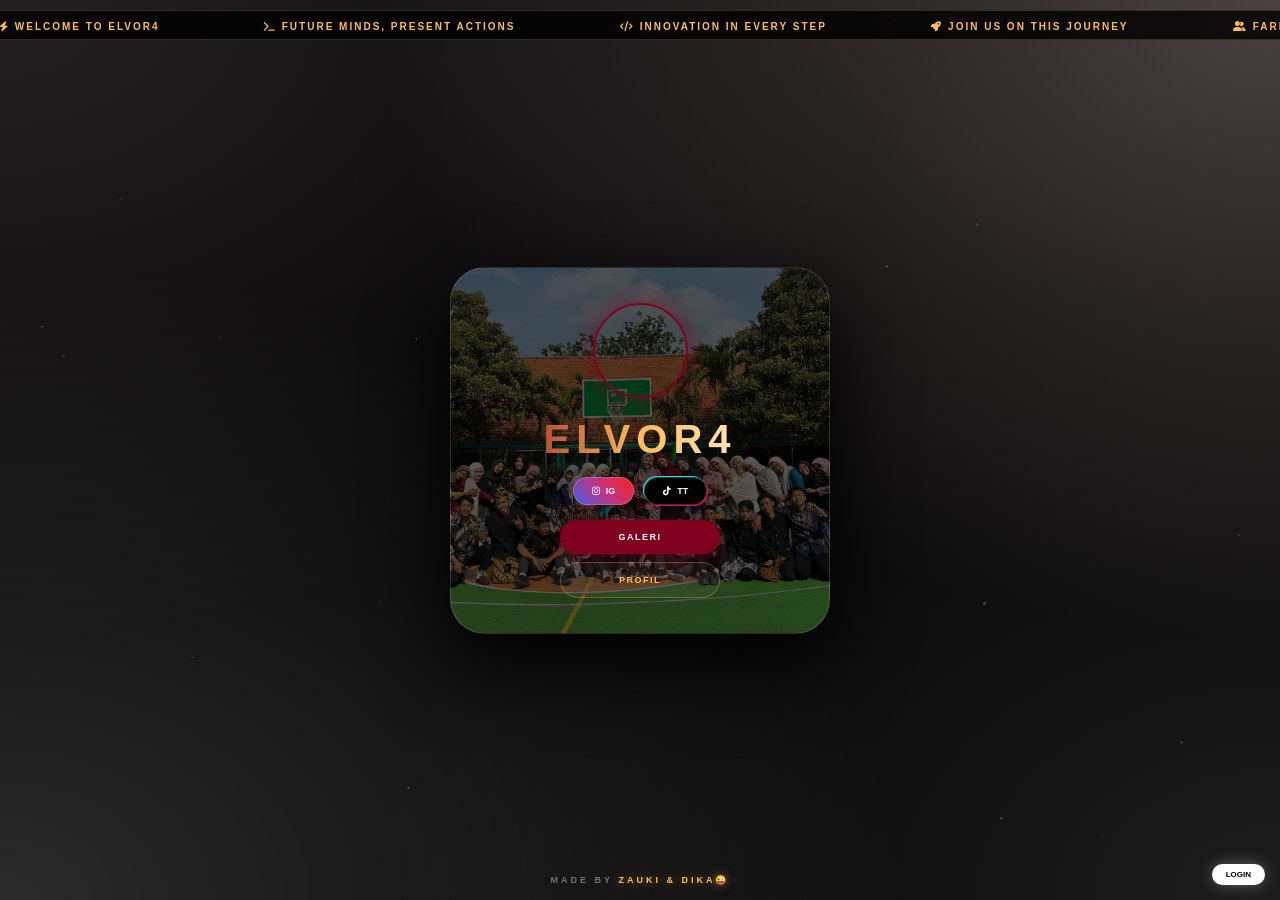
<file: index.html>
<!DOCTYPE html>
<html lang="id">
<head>
    <meta charset="UTF-8">
    <meta name="viewport" content="width=device-width, initial-scale=1.0">
    <title>ELVOR4 - Official Home</title>
    <link rel="stylesheet" href="https://cdnjs.cloudflare.com/ajax/libs/font-awesome/6.0.0/css/all.min.css">
    <style>
        * { box-sizing: border-box; margin: 0; padding: 0; user-select: none; }
        
        body {
            height: 100vh;
            background: #050505;
            background-image: 
                radial-gradient(at 0% 0%, rgba(255, 223, 231, 0.12) 0px, transparent 50%),
                radial-gradient(at 100% 0%, rgba(83, 72, 72, 0.9) 0px, transparent 50%),
                radial-gradient(at 100% 100%, rgba(123, 120, 122, 0.2) 0px, transparent 50%),
                radial-gradient(at 0% 100%, rgba(255, 255, 255, 0.15) 0px, transparent 50%);
            animation: bgMesh 15s ease infinite;
            font-family: 'Segoe UI', sans-serif;
            display: flex; align-items: center; justify-content: center;
            overflow: hidden; color: white; position: relative;
        }

        @keyframes bgMesh {
            0%, 100% { background-size: 100% 100%; }
            50% { background-size: 130% 130%; }
        }

        #particles { position: absolute; top: 0; left: 0; width: 100%; height: 100%; z-index: 0; pointer-events: none; }

        .formula-container { position: absolute; top: 0; left: 0; width: 100%; height: 100%; pointer-events: none; z-index: 1; overflow: hidden; }
        .formula { position: absolute; color: white; opacity: 0.15; font-family: serif; font-style: italic; animation: slideUp linear infinite; white-space: nowrap; }
        @keyframes slideUp { from { transform: translateY(110vh); } to { transform: translateY(-20vh); } }

        #toast {
            position: fixed; top: -100px; left: 50%; transform: translateX(-50%);
            padding: 12px 24px; background: #800020;
            border: 2px solid #ffbd59; border-radius: 12px; font-size: 11px;
            font-weight: 900; color: white; z-index: 2000;
            transition: top 0.4s cubic-bezier(0.175, 0.885, 0.32, 1.275);
            text-transform: uppercase; box-shadow: 0 0 25px rgba(255, 189, 89, 0.3);
        }

        .overlay { display: none; position: fixed; top: 0; left: 0; width: 100%; height: 100%; background: rgba(0,0,0,0.9); z-index: 999; backdrop-filter: blur(10px); }
        .login-modal {
            display: none; position: fixed; top: 50%; left: 50%; transform: translate(-50%, -50%);
            background: #0f0f0f; padding: 30px; border-radius: 25px; border: 2px solid #800020;
            z-index: 1000; width: 280px; text-align: center; box-shadow: 0 0 40px #80002055;
        }
        .login-modal input {
            width: 100%; padding: 12px; margin: 15px 0; background: #000; border: 1px solid #ffbd59;
            color: white; border-radius: 10px; text-align: center; outline: none; font-size: 13px;
        }

        .news-ticker {
            position: fixed; top: 10px; left: 0; width: 100%; height: 30px;
            background: rgba(0, 0, 0, 0.8); backdrop-filter: blur(15px);
            z-index: 60; display: flex; align-items: center; overflow: hidden;
            border-top: 1px solid rgba(255, 189, 89, 0.2); border-bottom: 1px solid rgba(255, 189, 89, 0.2);
        }

        .ticker-wrapper { white-space: nowrap; display: inline-block; animation: tickerFlow 35s linear infinite; }
        .ticker-item { display: inline-block; padding-right: 100px; font-size: 10px; font-weight: 800; color: #ffbd59; text-transform: uppercase; letter-spacing: 2px; }

        @keyframes tickerFlow { 0% { transform: translateX(100vw); } 100% { transform: translateX(-100%); } }

        .hero { 
            text-align: center; z-index: 10; width: 85%; max-width: 380px;
            padding: 35px 20px; 
            background: linear-gradient(rgba(0,0,0,0.65), rgba(0,0,0,0.65)), url('foto.jpeg') center/cover no-repeat;
            backdrop-filter: blur(12px); border: 1px solid rgba(255, 255, 255, 0.15);
            border-radius: 35px; box-shadow: 0 30px 80px rgba(0, 0, 0, 1);
            position: relative; overflow: hidden;
        }
        
        video {
            width: 95px; height: 95px; border-radius: 50%; object-fit: cover; 
            border: 2px solid #800020; box-shadow: 0 0 25px rgba(128, 0, 32, 0.6);
            margin-bottom: 15px;
        }

        h1 {
            font-size: 2.5rem; letter-spacing: 6px; font-weight: 900;
            background: linear-gradient(to right, #800020, #ffbd59, #fff, #ffbd59, #800020);
            background-size: 200% auto; -webkit-background-clip: text; -webkit-text-fill-color: transparent; 
            animation: gradientMove 3s linear infinite, glitch 2.5s infinite;
            margin-bottom: 8px;
        }

        @keyframes glitch { 0%, 100% { text-shadow: 1px 1px #800020; } 50% { text-shadow: -1px -1px #ffbd59; } }
        @keyframes gradientMove { 0% { background-position: 0% center; } 100% { background-position: 200% center; } }
        
        .social-container { display: flex; justify-content: center; gap: 10px; margin: 15px 0; }
        .soc-link {
            text-decoration: none; color: #fff; font-size: 9px; padding: 8px 18px; border-radius: 50px; 
            display: flex; align-items: center; gap: 6px; font-weight: 900; text-transform: uppercase;
            border: 1px solid rgba(255,255,255,0.2); transition: 0.3s;
        }
        .soc-link:hover { transform: scale(1.1); filter: brightness(1.2); box-shadow: 0 5px 15px rgba(255,255,255,0.1); }

        .ig-link { background: linear-gradient(45deg, #405de6, #c13584, #fd1d1d); }
        .tt-link { background: #000; box-shadow: 1px 1px 0px #ff0050, -1px -1px 0px #00f2ea; }

        .menu { display: flex; gap: 8px; justify-content: center; flex-direction: column; align-items: center; }
        .btn { 
            width: 100%; max-width: 160px; padding: 12px; border-radius: 50px; 
            text-decoration: none; font-weight: 900; font-size: 9px; 
            text-transform: uppercase; letter-spacing: 1.5px; text-align: center; transition: 0.3s;
        }
        .btn-gallery { background: #800020; color: white; box-shadow: 0 5px 20px rgba(128, 0, 32, 0.4); }
        .btn-profile { background: rgba(255,255,255,0.05); color: #ffbd59; border: 1px solid rgba(255,189,89,0.3); }

        .made-by {
            position: fixed; bottom: 15px; left: 50%; transform: translateX(-50%);
            font-size: 9px; font-weight: 800; text-transform: uppercase; letter-spacing: 3px;
            color: rgba(255,255,255,0.4); z-index: 50; pointer-events: none;
        }
        .made-by span {
    color: #ffbd59;
    font-weight: 900;
    text-shadow: 0 0 10px rgba(255, 189, 89, 0.5);
    animation: colorFlow 3s linear infinite;
}

@keyframes colorFlow {
    0%, 100% { 
        color: #ffbd59; 
        text-shadow: 0 0 10px rgba(255, 189, 89, 0.8); 
    }
    33% { 
        color: #fff; 
        text-shadow: 0 0 15px rgba(255, 255, 255, 0.8); 
    }
    66% { 
        color: #800020; 
        text-shadow: 0 0 10px rgba(128, 0, 32, 0.8); 
    }
}

        .admin-status { position: fixed; bottom: 15px; right: 15px; z-index: 100; }
        #loginBtn { 
            background: #ffffff; border: none; color: #000; 
            padding: 6px 14px; border-radius: 20px; cursor: pointer; 
            font-size: 8px; font-weight: 900; text-transform: uppercase;
            box-shadow: 0 0 15px rgba(255,255,255,0.3); transition: 0.3s;
        }
        #loginBtn.logged-in { background: #ffbd59; color: #000; }
    </style>
</head>
<body>
    <div id="toast">SYSTEM MESSAGE</div>
    <canvas id="particles"></canvas>
    <div class="formula-container" id="formula-container"></div>

    <div class="overlay" id="overlay" onclick="toggleLogin(false)"></div>
    <div class="login-modal" id="loginModal">
        <h3 style="color: #ffbd59; font-size: 14px; letter-spacing: 3px;">SYSTEM ACCESS</h3>
        <input type="password" id="passCode" placeholder="ENTER ACCESS CODE">
        <button onclick="checkLogin()" style="width:100%; padding:12px; background:#800020; color:white; border:none; border-radius:10px; cursor:pointer; font-weight:900; font-size: 11px; letter-spacing: 2px;">AUTHORIZE</button>
    </div>

    <div class="news-ticker">
        <div class="ticker-wrapper">
            <span class="ticker-item"><i class="fas fa-bolt"></i> Welcome to ELVOR4</span>
            <span class="ticker-item"><i class="fas fa-terminal"></i> Future Minds, Present Actions</span>
            <span class="ticker-item"><i class="fas fa-code"></i> Innovation in every step</span>
                <span class="ticker-item"><i class="fas fa-rocket"></i> Join us on this journey</span>
                <span class="ticker-item"><i class="fas fa-user-friends"></i> FARID HANSDHOME AND GOOD BOY</span>
        </div>
    
</div>
        </div>
    </div>

    <div class="hero">
        <video autoplay muted loop playsinline><source src="logo.mp4" type="video/mp4"></video>
        <h1>ELVOR4</h1>
        
        <div class="social-container">
            <a href="https://instagram.com/elvor4.ofc" target="_blank" class="soc-link ig-link"><i class="fab fa-instagram"></i> IG</a>
            <a href="https://www.tiktok.com/@sebelasss_empat" target="_blank" class="soc-link tt-link"><i class="fab fa-tiktok"></i> TT</a>
        </div>

        <div class="menu">
            <a href="galeri.html" class="btn btn-gallery">Galeri</a>
            <a href="profil.html" class="btn btn-profile">Profil</a>
        </div>
    </div>

    <div class="made-by">Made by <span>Zauki & dika😜</span></div>

    <div class="admin-status">
        <button id="loginBtn" onclick="toggleLogin(true)">Login</button>
    </div>

    <script>
        function showToast(msg) {
            const toast = document.getElementById('toast');
            toast.innerText = msg;
            toast.style.top = '60px';
            setTimeout(() => { toast.style.top = '-100px'; }, 3000);
        }

        function toggleLogin(show) {
            document.getElementById('loginModal').style.display = show ? 'block' : 'none';
            document.getElementById('overlay').style.display = show ? 'block' : 'none';
        }

        function checkLogin() {
            const pass = document.getElementById('passCode').value;
            if(pass === "elvor4adminaccess") {
                localStorage.setItem('isAdmin', 'true');
                showToast("Welcome.");
                setTimeout(() => { location.reload(); }, 1200);
            } else {
                showToast("Invalid Access Code!");
            }
        }

        const btn = document.getElementById('loginBtn');
        if(localStorage.getItem('isAdmin') === 'true') {
            btn.innerText = "Logout";
            btn.classList.add('logged-in');
            btn.onclick = () => { 
                localStorage.removeItem('isAdmin'); 
                showToast("Logging out...");
                setTimeout(() => { location.reload(); }, 1200);
            };
        }

        const fContainer = document.getElementById('formula-container');
        const formulas = ['E=mc²', 'ΣF=ma', 'πr²', '∫eˣdx', 'H₂O', 'a²+b²=c²', 'F=G(m₁m₂/r²)', 'v=d/t'];
        function createFormula() {
            const el = document.createElement('div');
            el.className = 'formula';
            el.innerText = formulas[Math.floor(Math.random() * formulas.length)];
            el.style.left = Math.random() * 90 + 'vw';
            el.style.fontSize = (Math.random() * 10 + 10) + 'px';
            const dur = Math.random() * 10 + 15;
            el.style.animationDuration = dur + 's';
            fContainer.appendChild(el);
            setTimeout(() => el.remove(), dur * 1000);
        }
        setInterval(createFormula, 2000);

        const canvas = document.getElementById('particles');
        const ctx = canvas.getContext('2d');
        let pts = [];
        function resize() { canvas.width = window.innerWidth; canvas.height = window.innerHeight; }
        window.onresize = resize; resize();

        class Particle {
            constructor() { this.init(); }
            init() {
                this.x = Math.random() * canvas.width;
                this.y = Math.random() * canvas.height;
                this.size = Math.random() * 1.5;
                this.speedX = Math.random() * 0.2 - 0.1;
                this.speedY = Math.random() * 0.2 - 0.1;
                this.opacity = Math.random() * 0.3;
            }
            update() {
                this.x += this.speedX; this.y += this.speedY;
                if (this.x > canvas.width || this.x < 0 || this.y > canvas.height || this.y < 0) this.init();
            }
            draw() {
                ctx.fillStyle = `rgba(255, 255, 255, ${this.opacity})`;
                ctx.beginPath(); ctx.arc(this.x, this.y, this.size, 0, Math.PI * 2); ctx.fill();
            }
        }
        for (let i = 0; i < 40; i++) pts.push(new Particle());
        function animate() {
            ctx.clearRect(0, 0, canvas.width, canvas.height);
            pts.forEach(p => { p.update(); p.draw(); });
            requestAnimationFrame(animate);
        }
        animate();
    </script>
</body>
</html>
</file>
